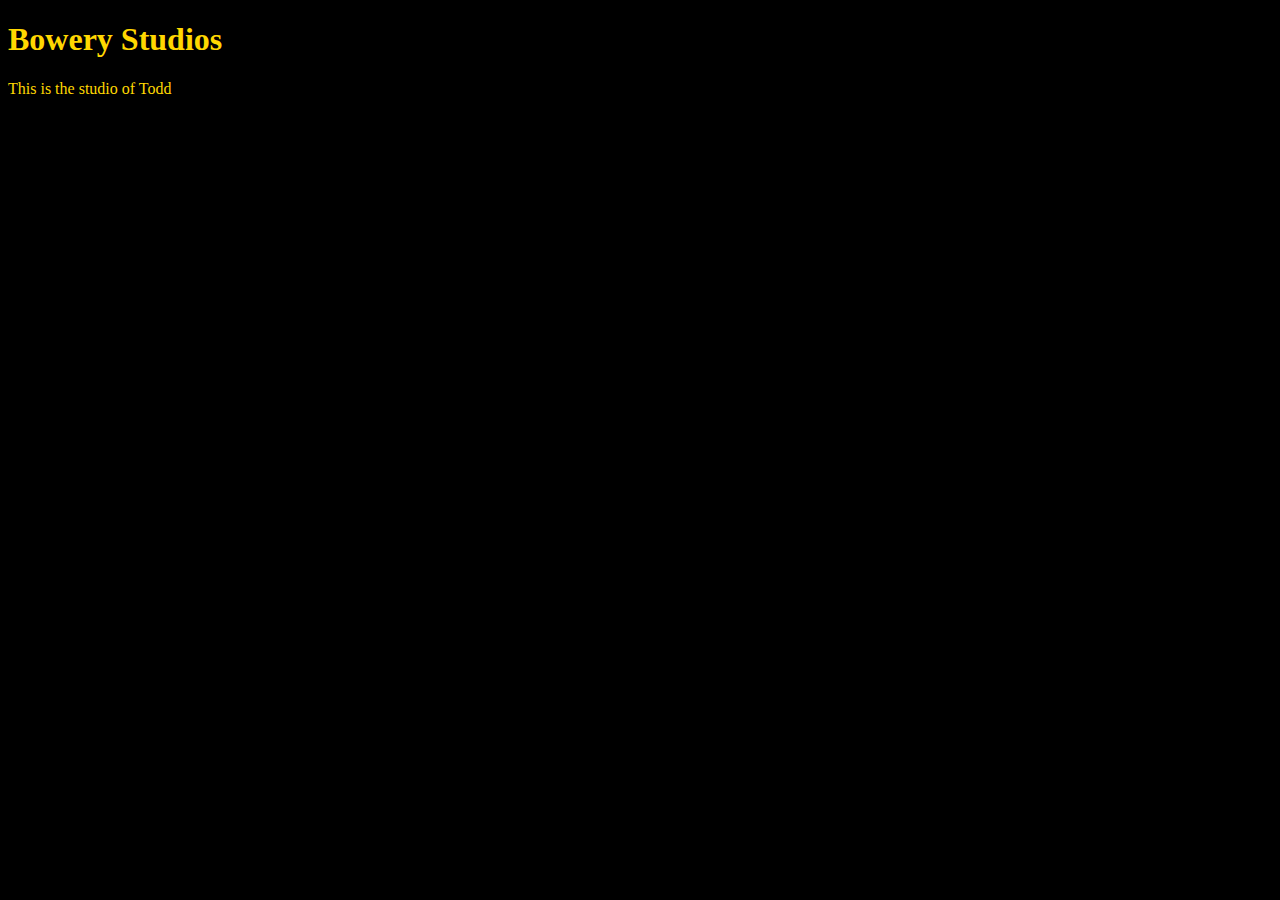
<file: unit_1/index.html>
<!DOCTYPE html>
<html>
<head>
	<link rel="stylesheet" type="text/css" href="css/style.css">
</head>

<title>
	bowerystudios
</title>

<body> 
	<h1>Bowery Studios</h1>
	<p>This is the studio of Todd</p>

</body>
</file>
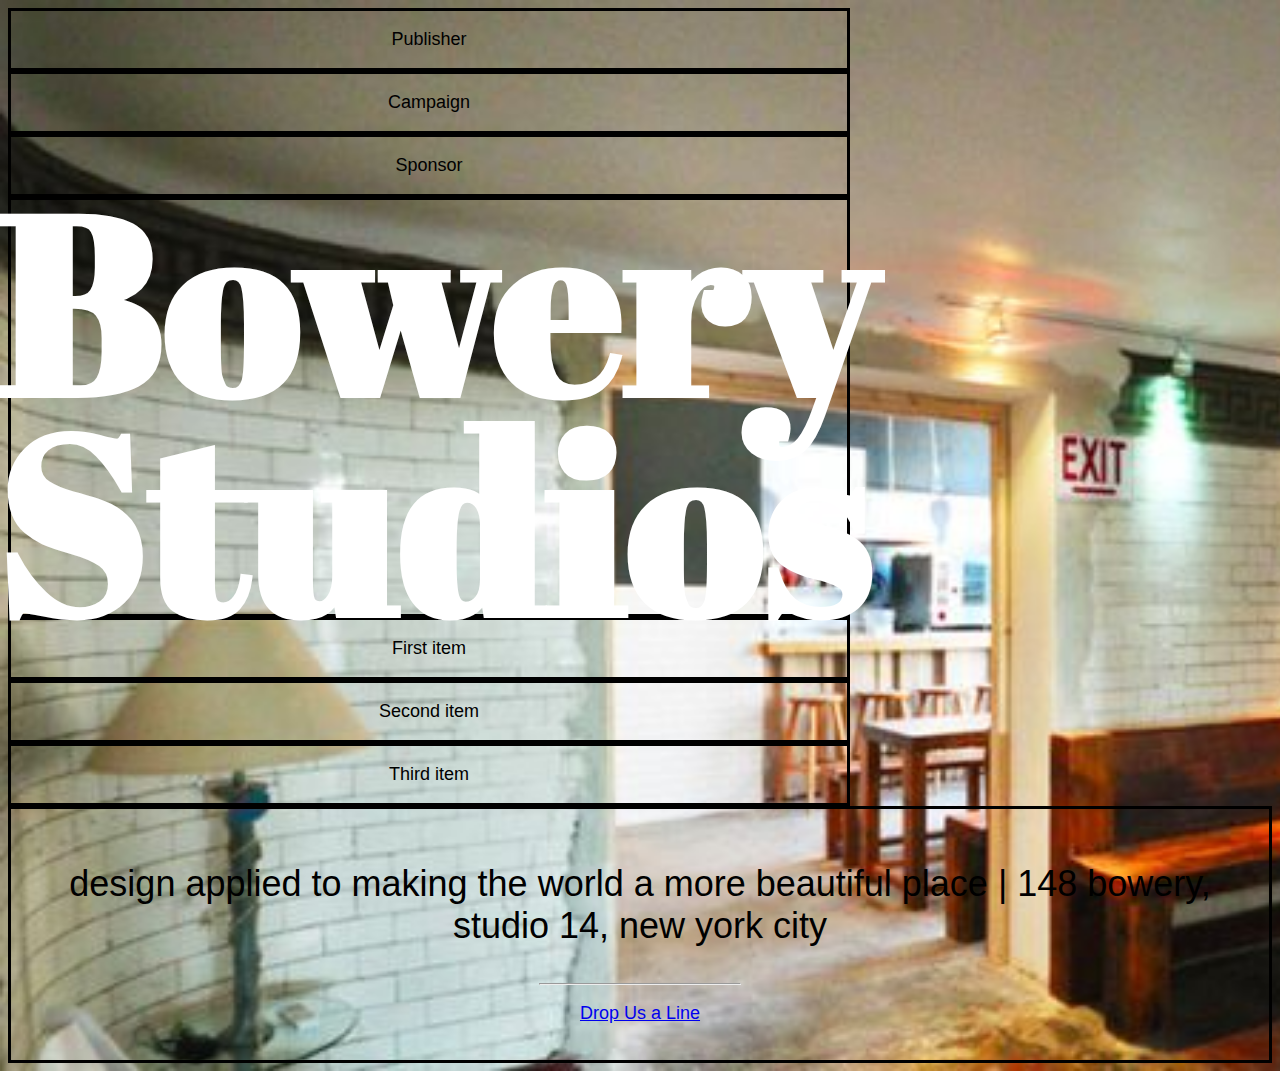
<file: unit_3/index.html>
<!DOCTYPE html>
<html>
<head>
	<link rel="stylesheet" type="text/css" href="css/style.css">
</head>

<title>
	bowerystudios
</title>

<body> 
	<header>
	<nav>
		<div id="publisher">
			<a>Publisher</a>
		</div>
		<div id="campaign">
			<a>Campaign</a>
		</div>
		<div id="sponsor">
			<a>Sponsor</a>
	</nav>

	<div>
	<h1>Bowery Studios</h1>
	</div>
	</header>
	<div id="content">
		<a>First item</a>
	</div>

	<div id="content">
		<a>Second item</a>
	</div>

	<div id="content">
		<a>Third item</a>
	</div>
</body>

<footer>
	<p class="slogan">design applied to making the world a more beautiful place | 148 bowery, studio 14, new york city</p>
	<hr>
	<p> <a href="mailto:tgilmour@me.com">Drop Us a Line</a></p>
</footer>
</file>
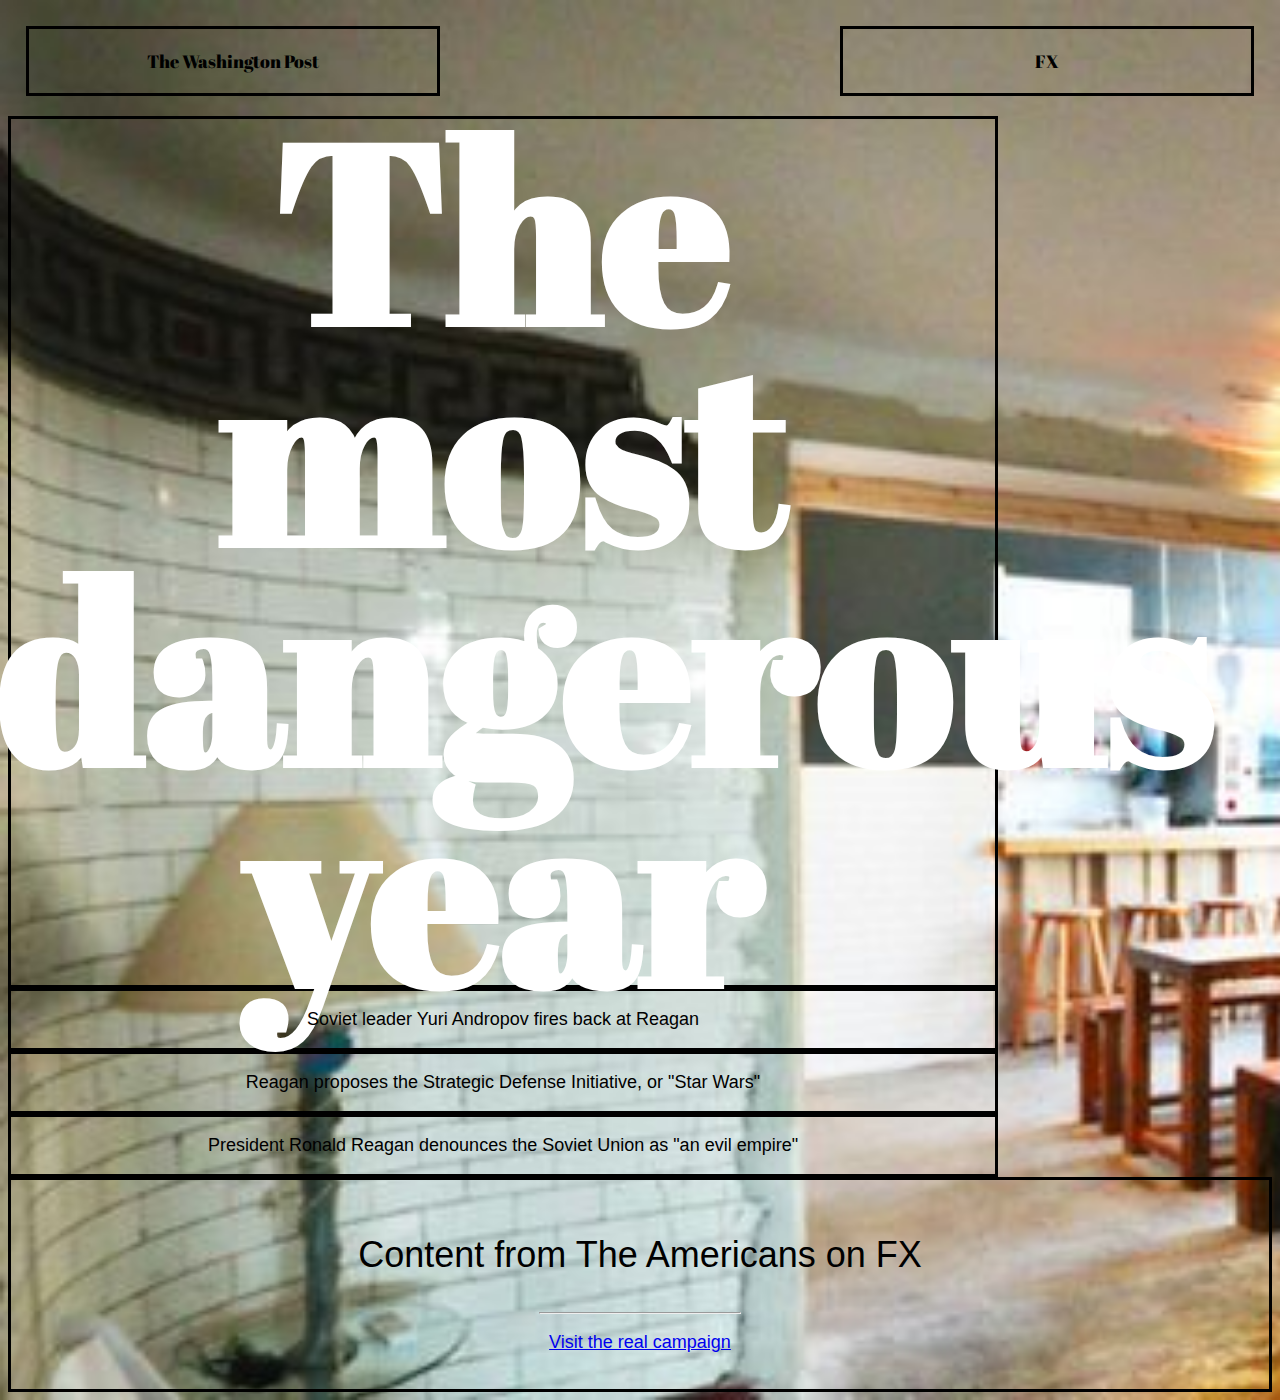
<file: unit_6/index.html>
<!DOCTYPE html>
<html>
<head>
	<link rel="stylesheet" type="text/css" href="css/style.css">
</head>

<title>
	bowerystudios
</title>

<body> 
	<header>
	<setion id="two column" class="clearfix">
	<nav>
		<div id="left">
			<a>The Washington Post</a>
		</div>
		<div id="right">
			<a>FX</a>
		</div>
	</nav>
	</setion>

	<div>
	<h1>The most dangerous year</h1>
	</div>
	</header>
	<div id="content">
		<a>Soviet leader Yuri Andropov fires back at Reagan</a>
	</div>

	<div id="content">
		<a>Reagan proposes the Strategic Defense Initiative, or "Star Wars"</a>
	</div>

	<div id="content">
		<a>President Ronald Reagan denounces the Soviet Union as "an evil empire"</a>
	</div>
</body>

<footer>
	<p class="slogan">Content from The Americans on FX</p>
	<hr>
	<p> <a href="http://www.washingtonpost.com/sf/brand-connect/FX/1983-the-most-dangerous-year/">Visit the real campaign</a></p>
</footer>
</file>
<file: unit_1/css/style.css>
body { 
	background-color: black;
}

h1, p {
	color: gold;
}
</file>
<file: unit_3/css/style.css>
@import url(https://fonts.googleapis.com/css?family=Abril+Fatface);

body {
	text-align: center;
	background-image: url("../images/5b144f3b39897e69e411bcbb516f01f3.jpg");
	background-size: cover;
	background-repeat: no-repeat;
	font-family: Helvetica;  
	font-size: 18px;
}

hr {
	width: 200px;
}

h1 {
	color: #ffffff; 
	font-family: 'Abril Fatface';
	font-size: 14em; line-height: .875;
	margin: -.125em;
}

//nav {
	padding: 1em;
	}

div {
  margin: 1em, 1em; padding: 1em; border: solid black; width: 800px;
}

footer {
	  font-weight: heavy; margin: 1em, 1em; padding: 1em; border: solid black; color: 000.5;
}

.slogan {
	font-size: 2em;
}
logo01 {
		width: 300; height: 60; border: 3; margin: 20;
	}
logo02 {
		width: 300; height: 60; border: 3; margin: 20;
	}
logo03 {
		width: 300; height: 60; border: 3; margin: 20;
	}
</file>
<file: unit_6/css/style.css>
@import url(https://fonts.googleapis.com/css?family=Abril+Fatface);

body {
	text-align: center;
	background-image: url("../images/5b144f3b39897e69e411bcbb516f01f3.jpg");
	background-size: cover;
	background-repeat: no-repeat;
	font-family: Helvetica;  
	font-size: 18px;
}

hr {
	width: 200px;
}

h1 {
	color: #ffffff; 
	font-family: 'Abril Fatface';
	font-size: 14em; line-height: .875;
	margin: -.125em;
}

nav {
	padding: 1em;
	font-family: 'Abril Fatface';
}

div {
  margin: 1em, 1em; padding: 1em; border: solid black; width: 75%;
}

footer {
	  font-weight: heavy; margin: 1em, 1em; padding: 1em; border: solid black;
}

#two_column {
	padding: 20px;
}

#left {
	padding: 20px;
	float: left;
	width: 30%;
	margin-bottom: 20px;
}

#right {
	padding: 20px;
	float: right;
	width: 30%;
	margin-bottom: 20px;
}
.clearfix:after {
	visibility: hidden;
	display: block;
	font-size: 0;
	content: " ";
	clear: both;
	height: 0;
}

.slogan {
	font-size: 2em;
}
logo01 {
		width: 25%; height: 60; border: 3; margin: 20;
	}
logo02 {
		width: 25%; height: 60; border: 3; margin: 20;
	}
logo03 {
		width: 25%; height: 60; border: 3; margin: 20;
	}
</file>
